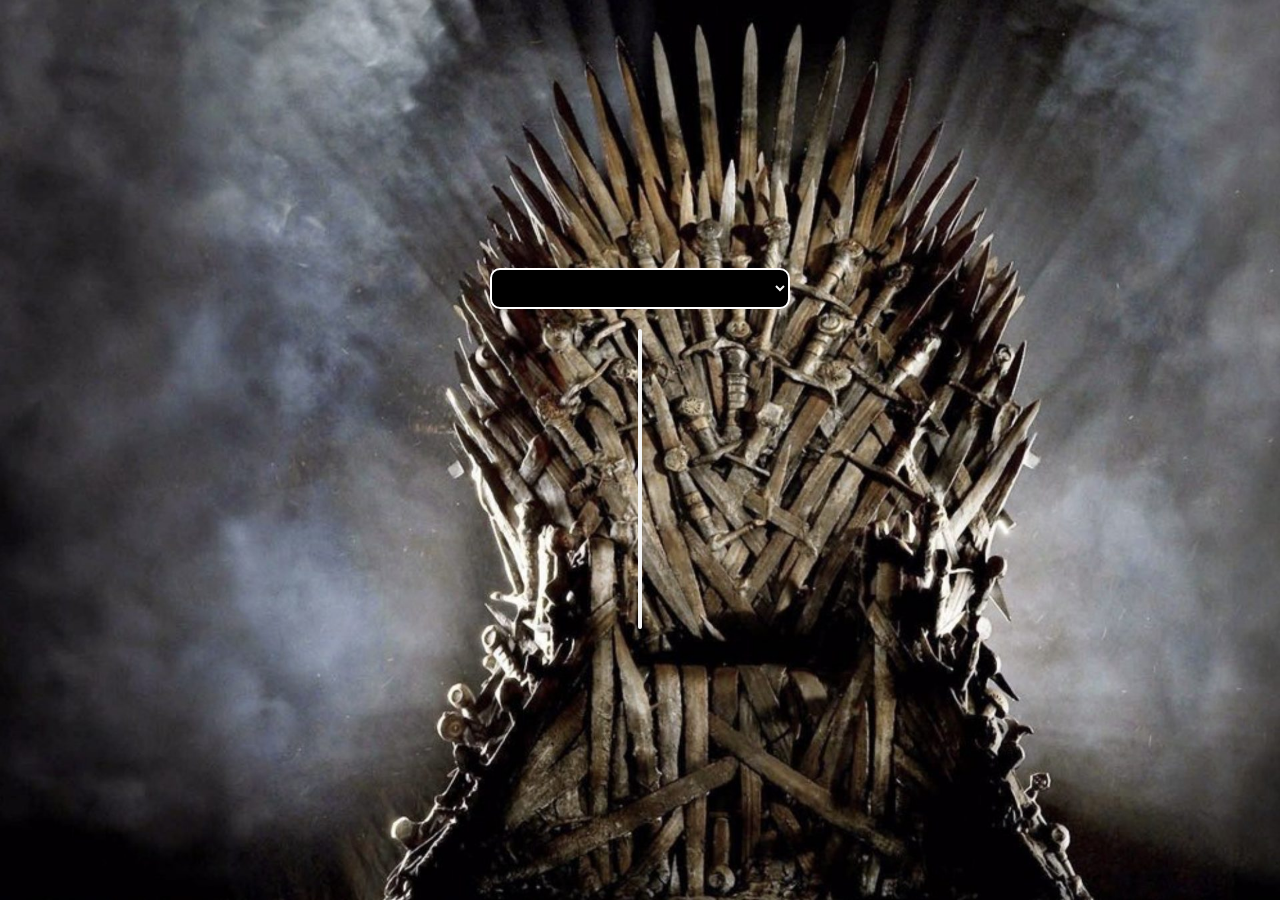
<file: ejercicio1/index.html>
<!DOCTYPE html>
<html lang="en">
  <head>
    <meta charset="UTF-8" />
    <meta name="viewport" content="width=device-width, initial-scale=1.0" />
    <title>Document</title>
    <link rel="stylesheet" href="style.css" />
    <script src="index.js" defer></script>
  </head>
  <body>
    <select id="character-list"></select>
    <div>
      <img class="character-image" />
    </div>
  </body>
</html>
</file>
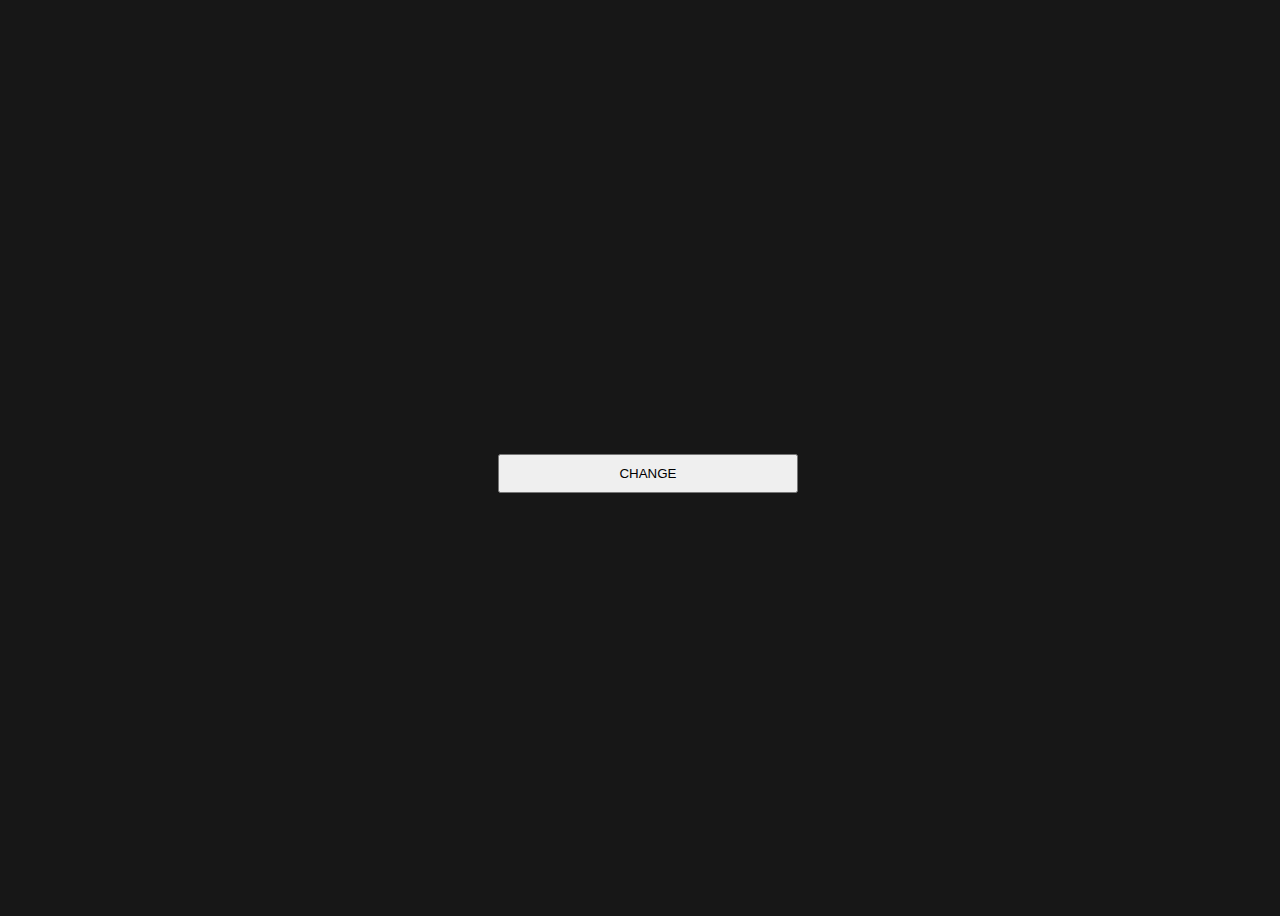
<file: ejercicio2/index.html>
<!DOCTYPE html>
<html lang="en">
  <head>
    <meta charset="UTF-8" />
    <meta name="viewport" content="width=device-width, initial-scale=1.0" />
    <title>Document</title>
    <link rel="stylesheet" href="style.css" />
    <script src="main.js" defer></script>
  </head>
  <body>
    <img class="random-image" />
    <button id="randomPokemon">Change</button>
  </body>
</html>
</file>
<file: ejercicio1/style.css>
* {
  margin: 0;
  padding: 0;
  box-sizing: border-box;
}

body {
  width: 100%;
  height: 100vh;
  display: flex;
  gap: 20px;
  flex-direction: column;
  align-items: center;
  justify-content: center;
  background-color: black;
  background-image: url(./trono-de-hierro.jpg);
  background-size: cover;
}
#character-list {
  width: 300px;
  padding: 10px;
  border-radius: 10px;
  border: 2px solid white;
  color: whitesmoke;
  background-color: black;
}

.character-image {
  height: 300px;
  width: auto;
  border-radius: 10px;
  border: 2px solid whitesmoke;
}
</file>
<file: ejercicio2/style.css>
body {
  width: 100%;
  height: 100vh;
  display: flex;
  flex-direction: column;
  gap: 30px;
  align-items: center;
  justify-content: center;
  background-color: rgb(23, 23, 23);
}

img {
  width: 300px;
  height: auto;
}

#randomPokemon {
  width: 300px;
  padding: 10px;
  text-transform: uppercase;
}
</file>
